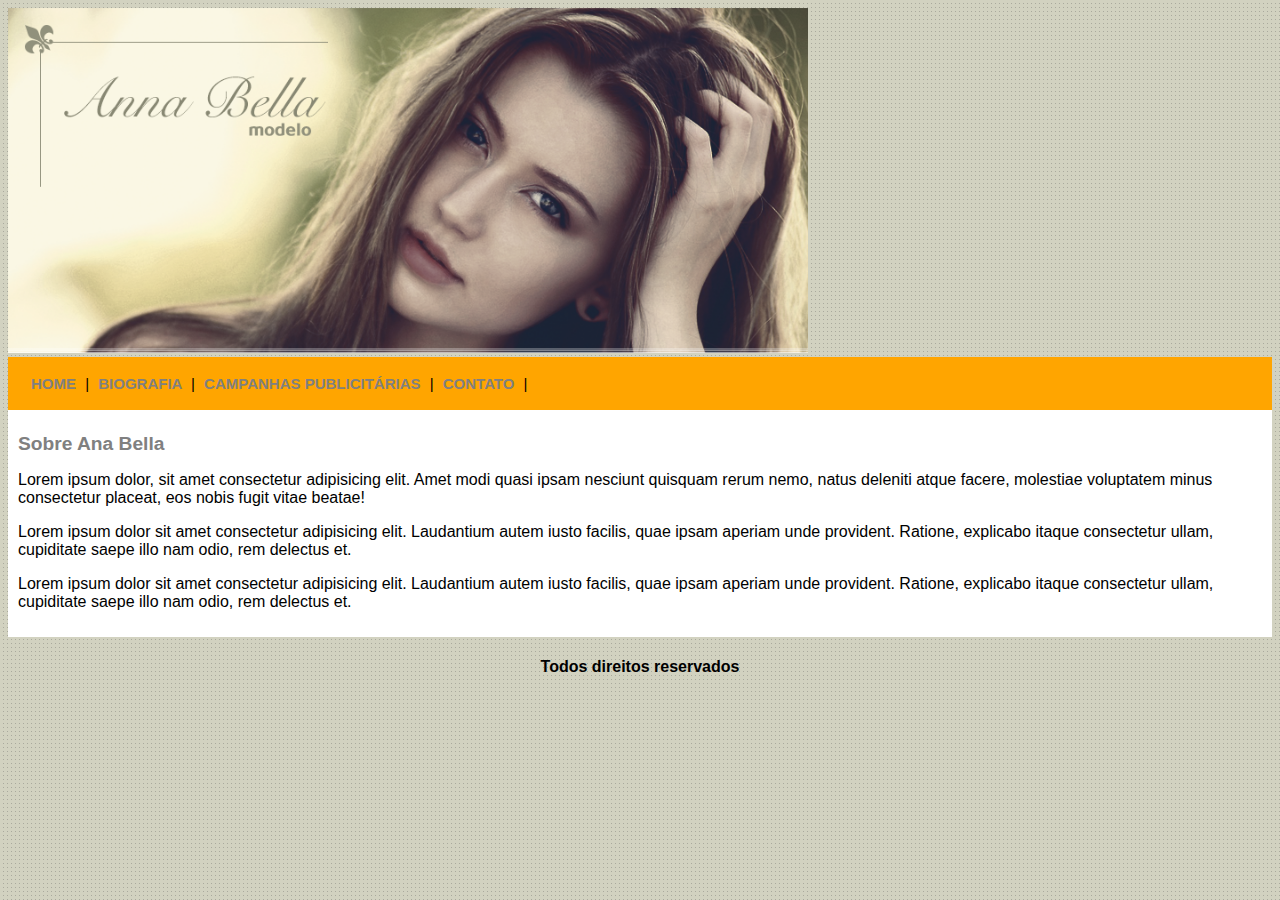
<file: index.html>
<!DOCTYPE html>
<html>
<head>
    <meta charset="UtF-8">
    <title>Página Principal</title>
    <link rel="stylesheet" type="text/css" href="style.css">
</head>

<body>
    <div>
         <img src="imagens/capa.png" width="800">
    

    <div class="hiperlink">
        <a href="index.html">HOME </a> |
        <a href="biografia.html">BIOGRAFIA </a> |
        <a href="Campanhas.html">CAMPANHAS PUBLICITÁRIAS </a> |
        <a href="contato.html">CONTATO</a> |

    </div>

    <div class="fundosobre">
        <h1>Sobre Ana Bella</h1>
        <p>Lorem ipsum dolor, sit amet consectetur adipisicing elit. Amet modi quasi ipsam nesciunt quisquam rerum nemo, natus deleniti atque facere, 
            molestiae voluptatem minus consectetur placeat, eos nobis fugit vitae beatae!</p>
        <p>Lorem ipsum dolor sit amet consectetur adipisicing elit. 
            Laudantium autem iusto facilis, quae ipsam aperiam unde provident. 
            Ratione, explicabo itaque consectetur ullam, cupiditate saepe illo nam odio, rem delectus et.</p>
            <p>Lorem ipsum dolor sit amet consectetur adipisicing elit. 
                Laudantium autem iusto facilis, quae ipsam aperiam unde provident. 
                Ratione, explicabo itaque consectetur ullam, cupiditate saepe illo nam odio, rem delectus et.</p>
    </div>

    <div class="rodape">
        <h4>Todos direitos reservados</h4>
    </div>
</div>









</body>










</html>
</file>
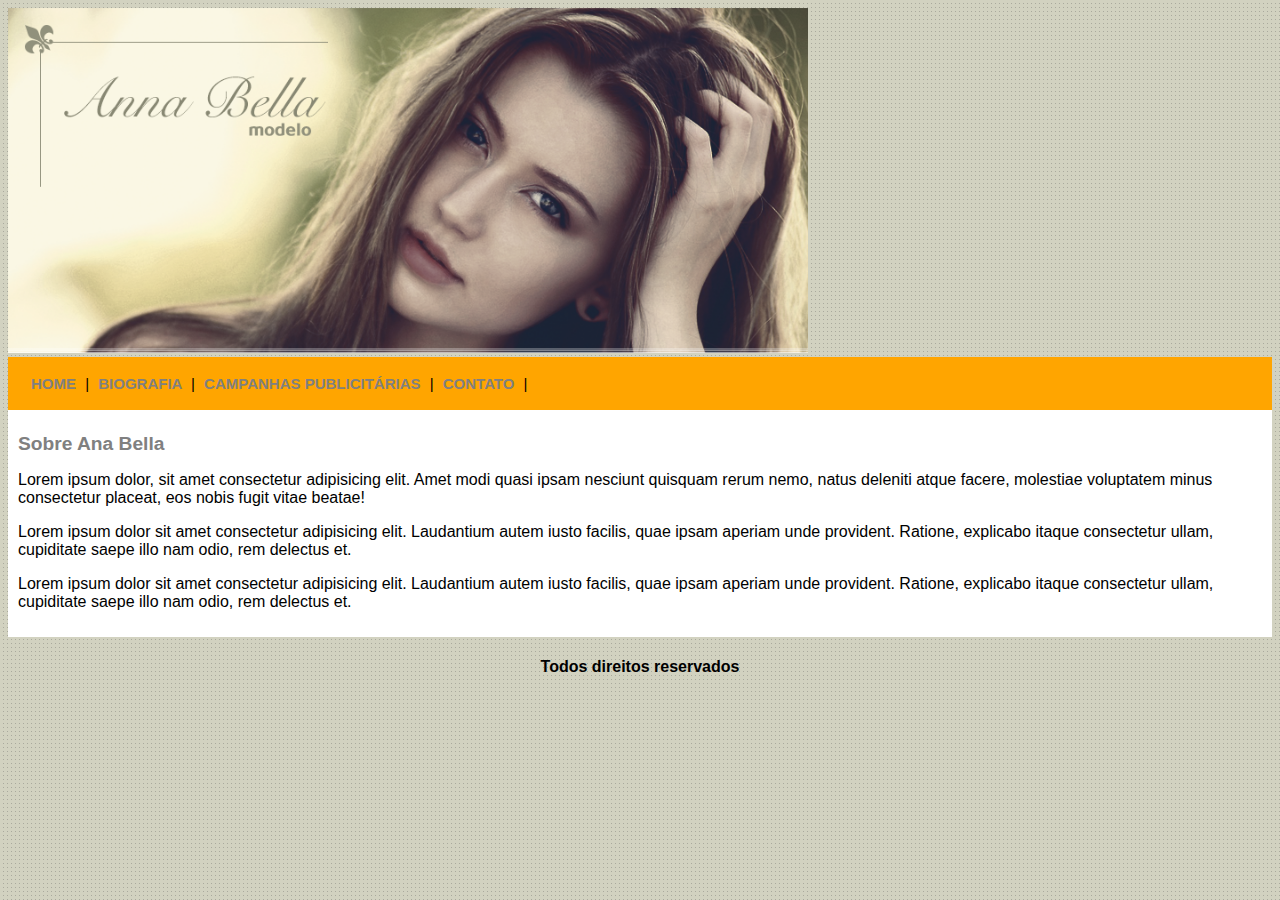
<file: biografia.html>
<!DOCTYPE html>
<html>
<head>
    <meta charset="UtF-8">
    <title>Ana Belle - Bio</title>
    <link rel="stylesheet" type="text/css" href="style.css">
</head>

<body>
    <div>
         <img src="imagens/capa.png" width="800">
    

    <div class="hiperlink">
        <a href="index.html">HOME </a> |
        <a href="biografia.html">BIOGRAFIA </a> |
        <a href="Campanhas.html">CAMPANHAS PUBLICITÁRIAS </a> |
        <a href="contato.html">CONTATO</a> |

    </div>

    <div class="fundosobre">
        <h1>Sobre Ana Bella</h1>
        <p>Lorem ipsum dolor, sit amet consectetur adipisicing elit. Amet modi quasi ipsam nesciunt quisquam rerum nemo, natus deleniti atque facere, 
            molestiae voluptatem minus consectetur placeat, eos nobis fugit vitae beatae!</p>
        <p>Lorem ipsum dolor sit amet consectetur adipisicing elit. 
            Laudantium autem iusto facilis, quae ipsam aperiam unde provident. 
            Ratione, explicabo itaque consectetur ullam, cupiditate saepe illo nam odio, rem delectus et.</p>
            <p>Lorem ipsum dolor sit amet consectetur adipisicing elit. 
                Laudantium autem iusto facilis, quae ipsam aperiam unde provident. 
                Ratione, explicabo itaque consectetur ullam, cupiditate saepe illo nam odio, rem delectus et.</p>
    </div>

    <div class="rodape">
        <h4>Todos direitos reservados</h4>
    </div>
</div>









</body>










</html>
</file>
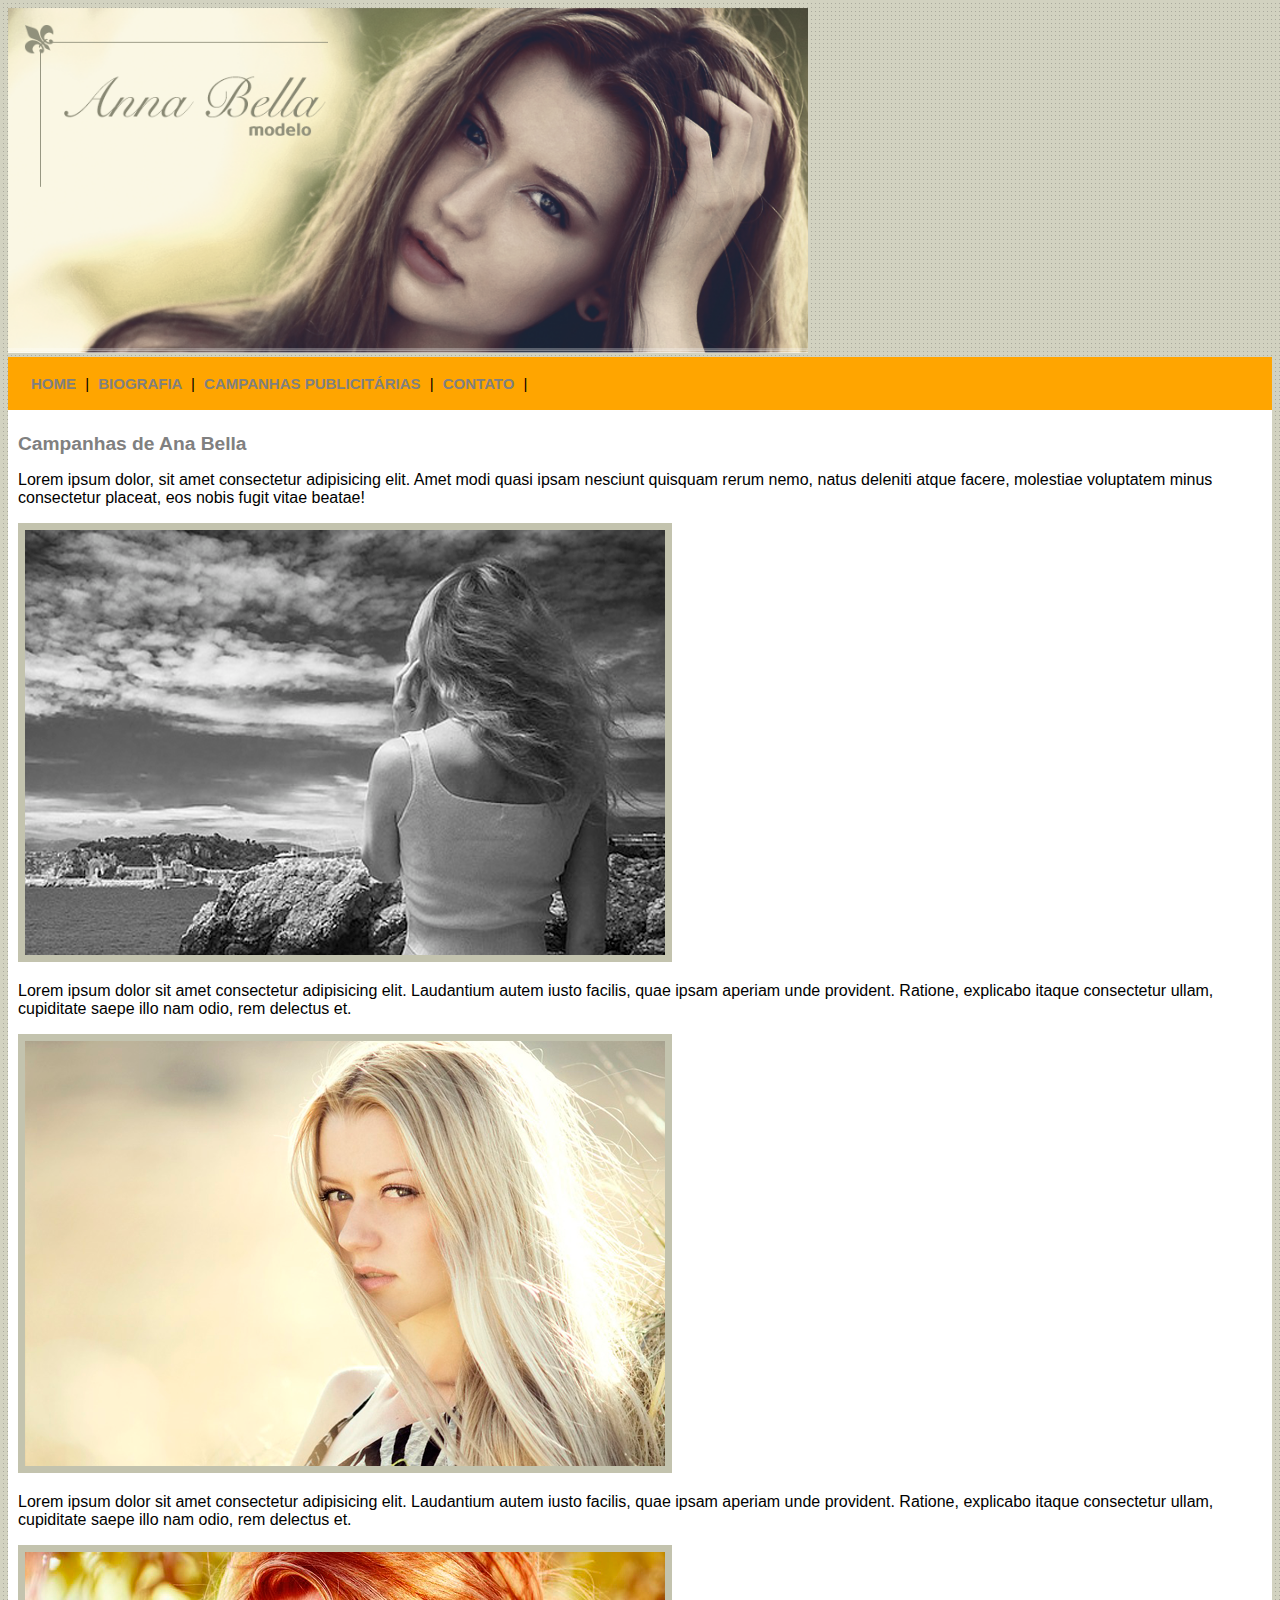
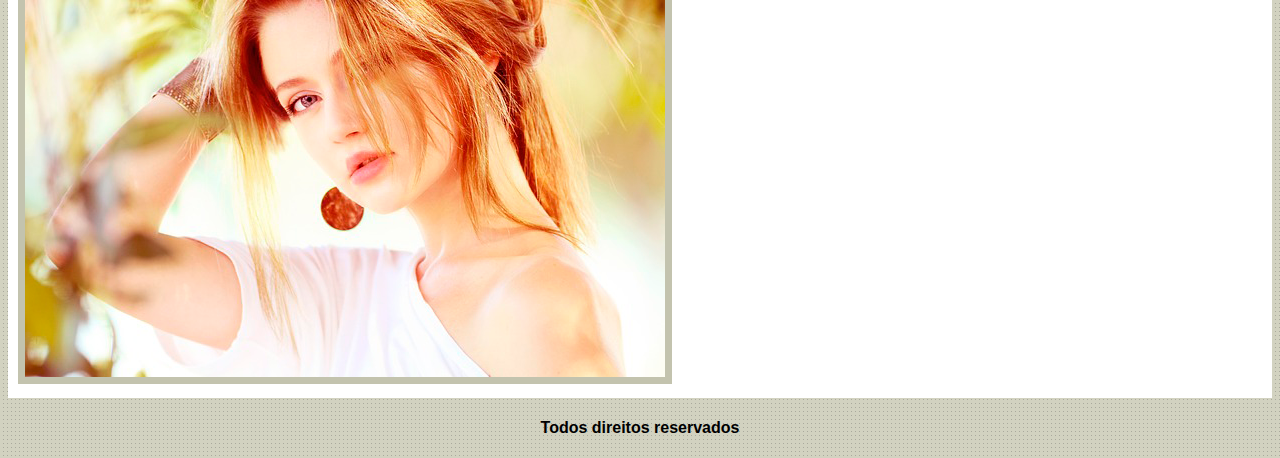
<file: Campanhas.html>
<!DOCTYPE html>
<html>
<head>
    <meta charset="UtF-8">
    <title>Ana Belle - Campanhas</title>
    <link rel="stylesheet" type="text/css" href="style.css">
</head>

<body>
    <div>
         <img src="imagens/capa.png" width="800">
    

    <div class="hiperlink">
        <a href="index.html">HOME </a> |
        <a href="biografia.html">BIOGRAFIA </a> |
        <a href="Campanhas.html">CAMPANHAS PUBLICITÁRIAS </a> |
        <a href="contato.html">CONTATO</a> |

    </div>

    <div class="fundosobre">
        <h1>Campanhas de Ana Bella</h1>
        <p>Lorem ipsum dolor, sit amet consectetur adipisicing elit. Amet modi quasi ipsam nesciunt quisquam rerum nemo, natus deleniti atque facere, 
            molestiae voluptatem minus consectetur placeat, eos nobis fugit vitae beatae!</p>
        
        <img src="imagens/foto1.png" class="imgcampanha">
        
         <p>Lorem ipsum dolor sit amet consectetur adipisicing elit. 
            Laudantium autem iusto facilis, quae ipsam aperiam unde provident. 
            Ratione, explicabo itaque consectetur ullam, cupiditate saepe illo nam odio, rem delectus et.</p>
        
        <img src="imagens/foto2.png" class="imgcampanha">
        
         <p>Lorem ipsum dolor sit amet consectetur adipisicing elit. 
         Laudantium autem iusto facilis, quae ipsam aperiam unde provident. 
         Ratione, explicabo itaque consectetur ullam, cupiditate saepe illo nam odio, rem delectus et.</p>
        
         <img src="imagens/foto3.png" class="imgcampanha">
    </div>

    <div class="rodape">
        <h4>Todos direitos reservados</h4>
    </div>
</div>









</body>










</html>
</file>
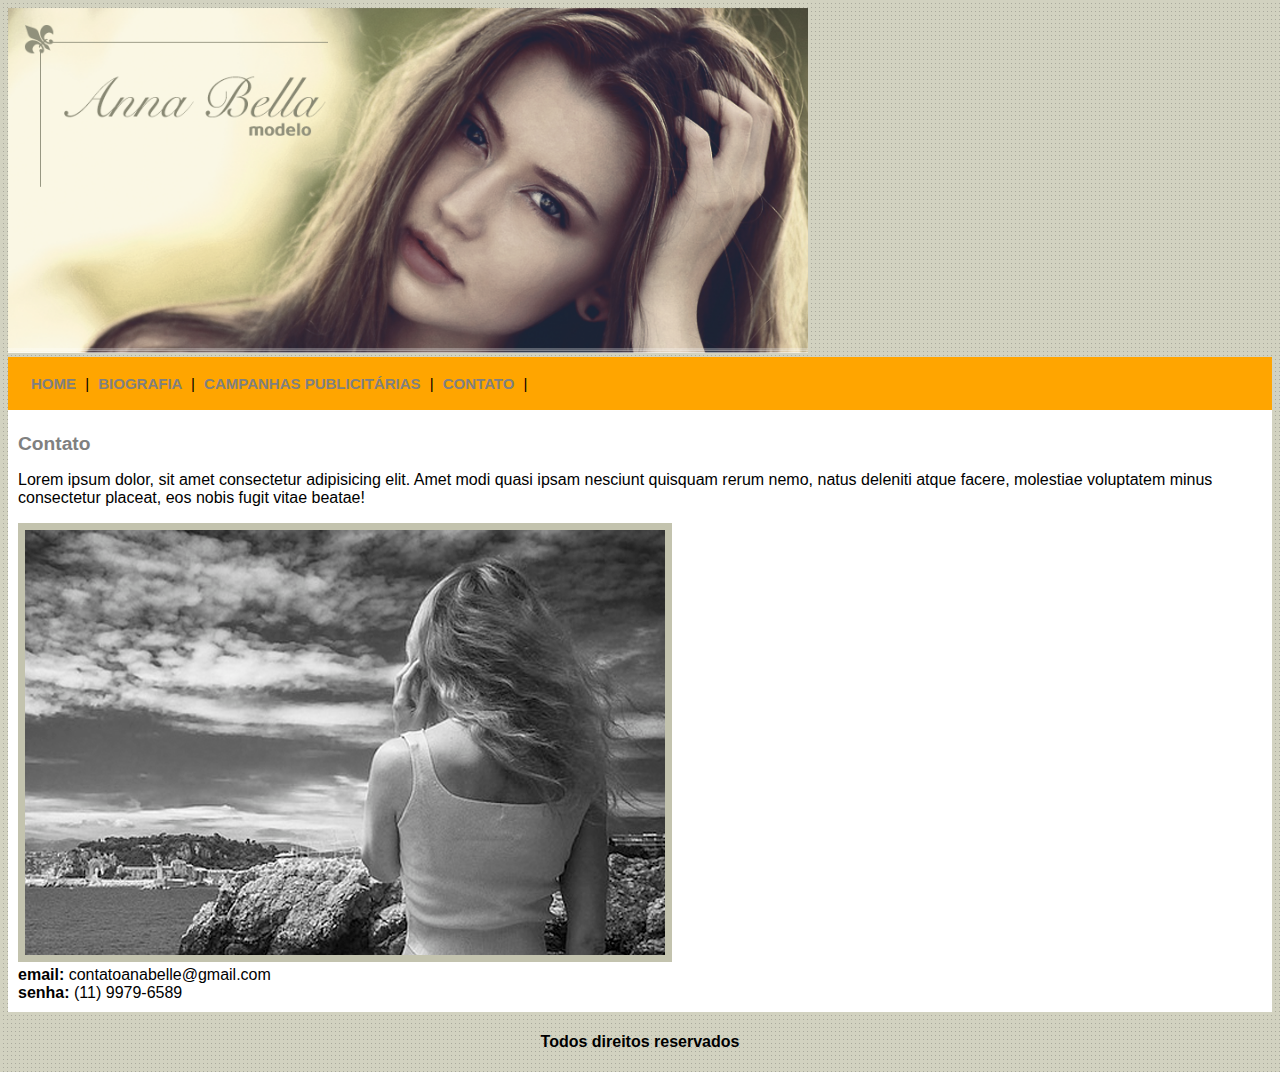
<file: contato.html>
<!DOCTYPE html>
<html>
<head>
    <meta charset="UtF-8">
    <title>Ana Belle - Contato</title>
    <link rel="stylesheet" type="text/css" href="style.css">
</head>

<body>
    <div>
         <img src="imagens/capa.png" width="800">
    

    <div class="hiperlink">
        <a href="index.html">HOME </a> |
        <a href="biografia.html">BIOGRAFIA </a> |
        <a href="Campanhas.html">CAMPANHAS PUBLICITÁRIAS </a> |
        <a href="contato.html">CONTATO</a> |

    </div>

    <div class="fundosobre">
        <h1>Contato</h1>
        <p>Lorem ipsum dolor, sit amet consectetur adipisicing elit. Amet modi quasi ipsam nesciunt quisquam rerum nemo, natus deleniti atque facere, 
            molestiae voluptatem minus consectetur placeat, eos nobis fugit vitae beatae!</p>
        
        <img src="imagens/foto1.png" class="imgcampanha">
     
     
      <div>
           <strong>email:</strong>
           contatoanabelle@gmail.com <br>
           <strong>senha:</strong>
            (11) 9979-6589
      </div>
    
    </div> <!-- fim do conteudo -->

    <div class="rodape">
        <h4>Todos direitos reservados</h4>
    </div>
</div>









</body>










</html>
</file>
<file: style.css>
body {
    background-image: url("imagens/fundo.png");
    font: 16px 'Franklin Gothic Medium', 'Arial Narrow', Arial, sans-serif;

}

.hiperlink{
        background-color: orange;
        font-size: 15px;
        padding: 18px;
        
    }

.fundosobre {
        background-color: white;
        font-family:'Lucida Sans', 'Lucida Sans Regular', 'Lucida Grande', 'Lucida Sans Unicode', Geneva, Verdana, sans-serif;
        padding: 10px;

}

a {
    color:gray;
    text-decoration:none;
    font-weight: bold;
    padding: 5px;
}

.rodape {
        text-align: center;
}

.imgcampanha {
        border: 7px solid #c3c3ae;
}

h1{
    color:gray;
    font-size: 1.2em;
}
</file>
